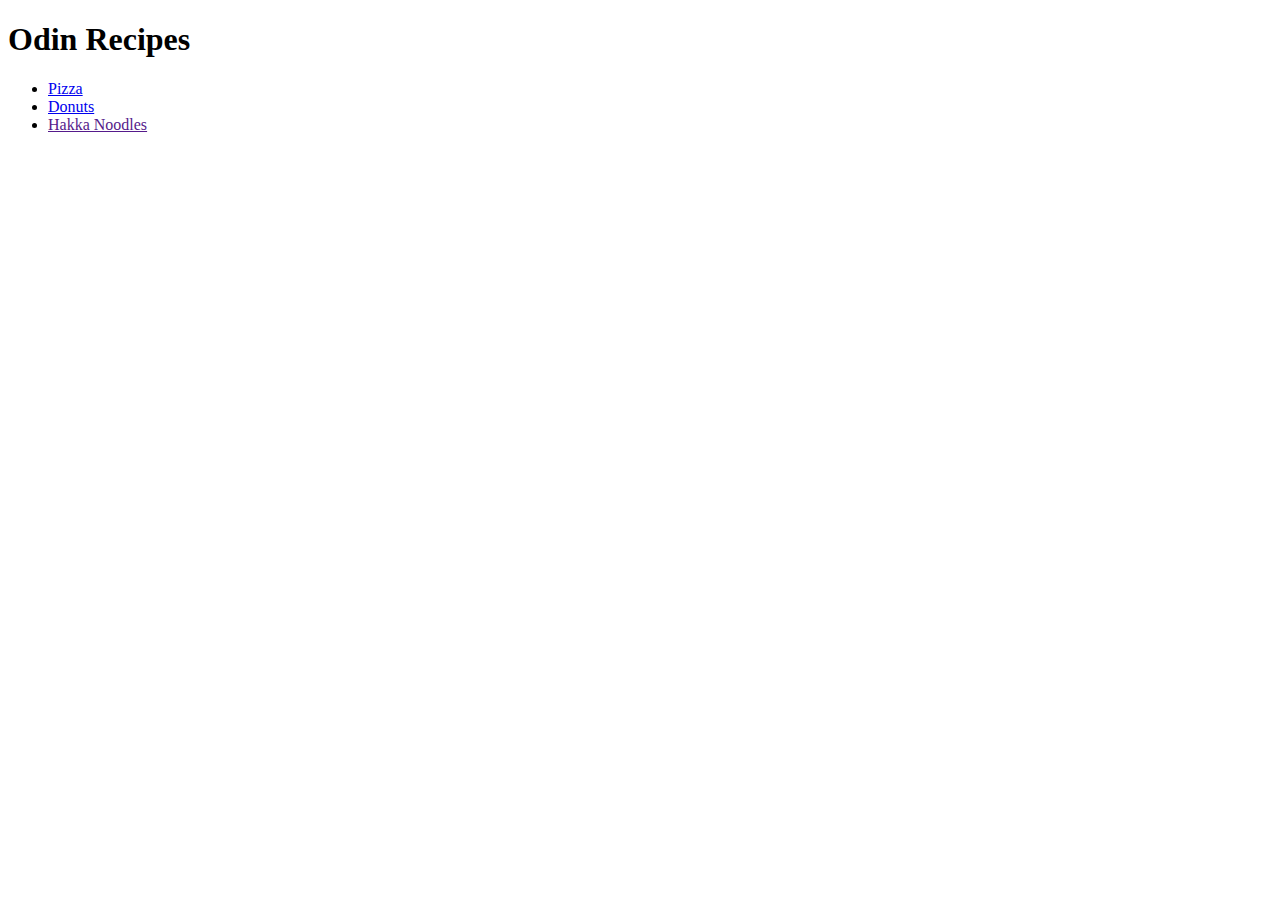
<file: index.html>
<!DOCTYPE html>
<html lang="en">
<head>
    <meta charset="UTF-8">
    <meta name="viewport" content="width=device-width, initial-scale=1.0">
    <title>Document</title>
</head>
<body>
    <h1>Odin Recipes</h1>
   <ul>
   <li><a href="Pizza.html" target="_blank">Pizza</a></li>
   <li><a href="Donuts.html">Donuts</a></li>
   <li><a href="">Hakka Noodles</a></li>
   </ul> 
    
</body>
</html>
</file>
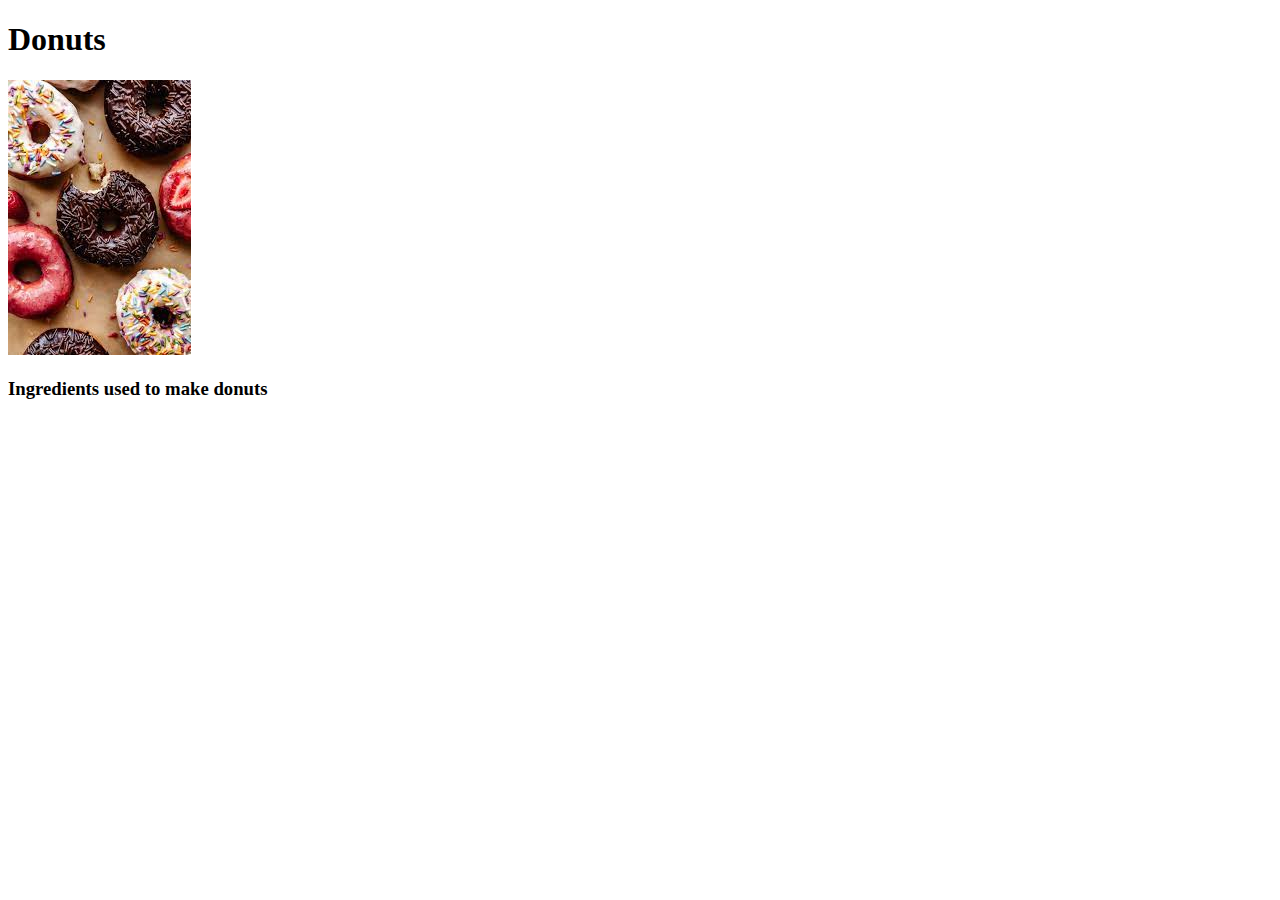
<file: Donuts.html>
<!DOCTYPE html>
<html lang="en">
<head>
    <meta charset="UTF-8">
    <meta name="viewport" content="width=device-width, initial-scale=1.0">
    <title>Document</title>
</head>
<body>
    <h1>Donuts</h1>
    <img src="donuts.jpeg" alt="this is an image of some delicious dounuts">
    <h3>Ingredients used to make donuts</h3>
   
    
</body>
</html>
</file>
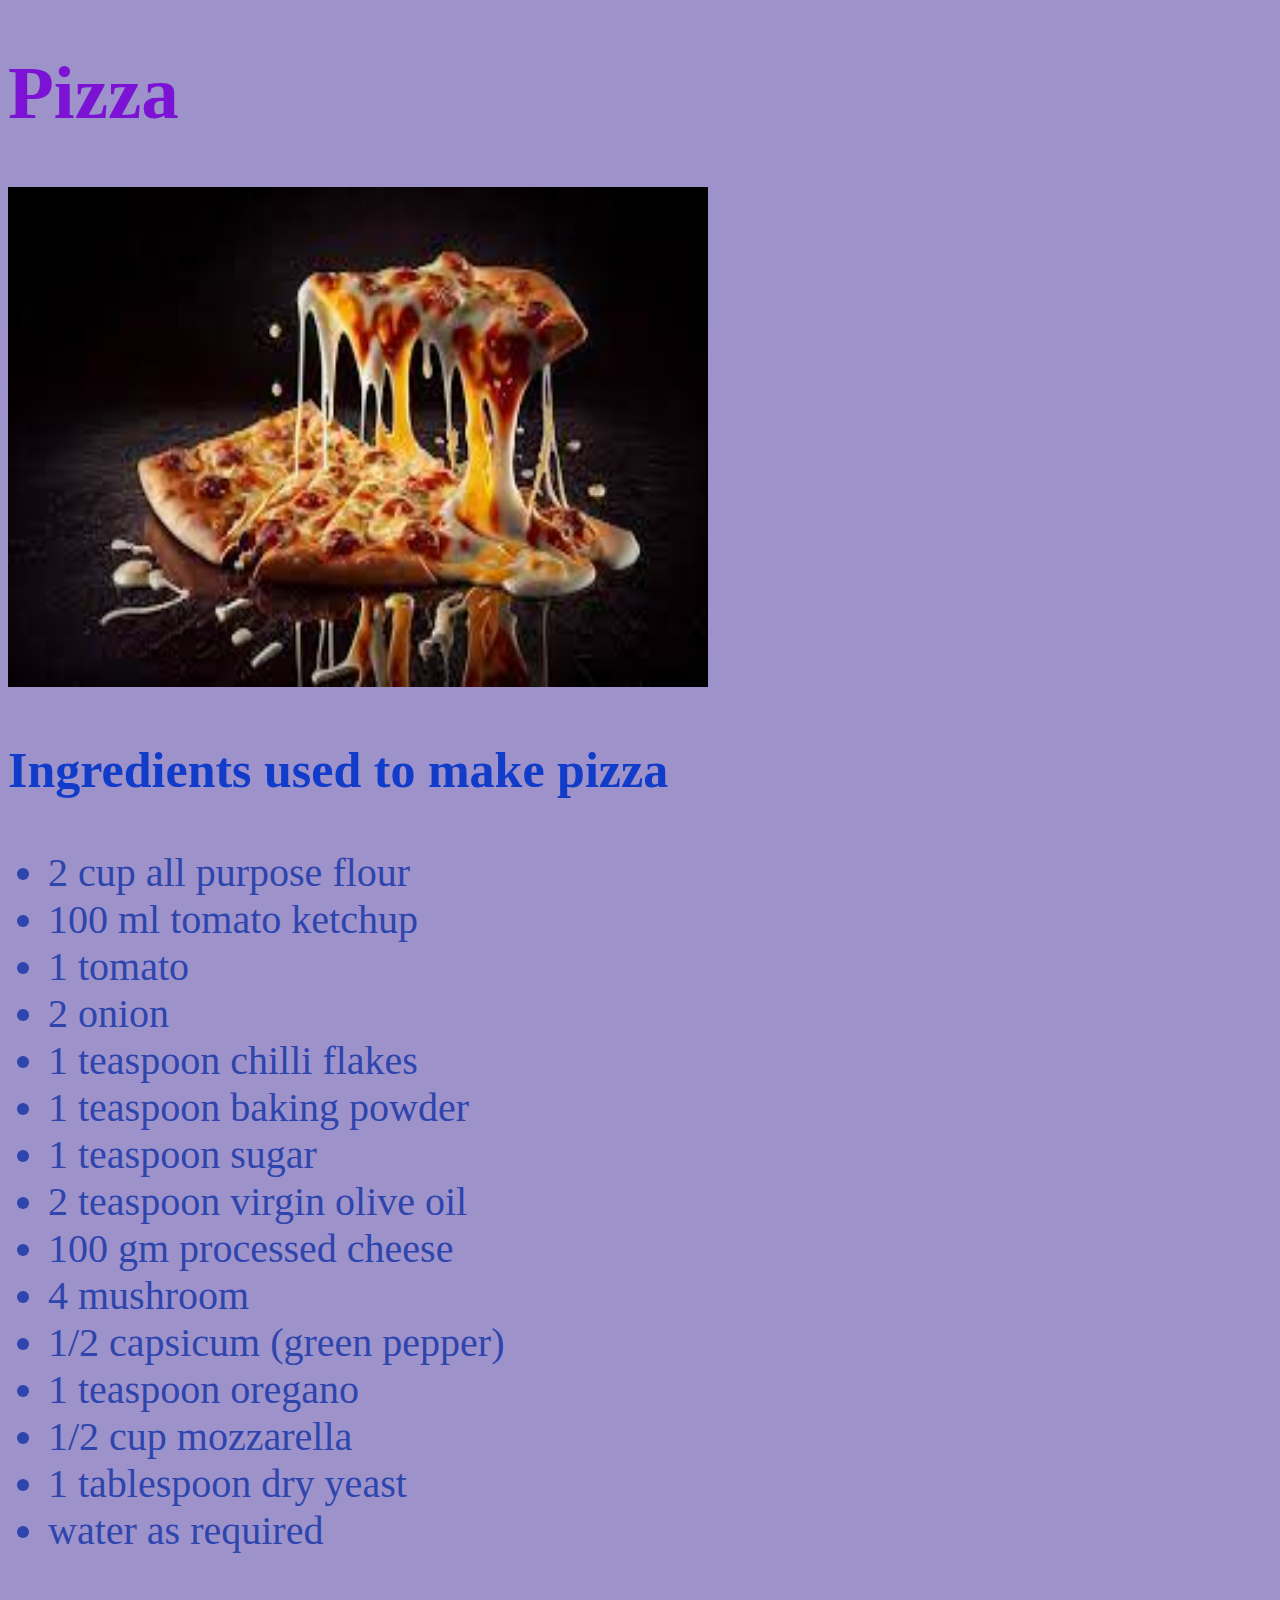
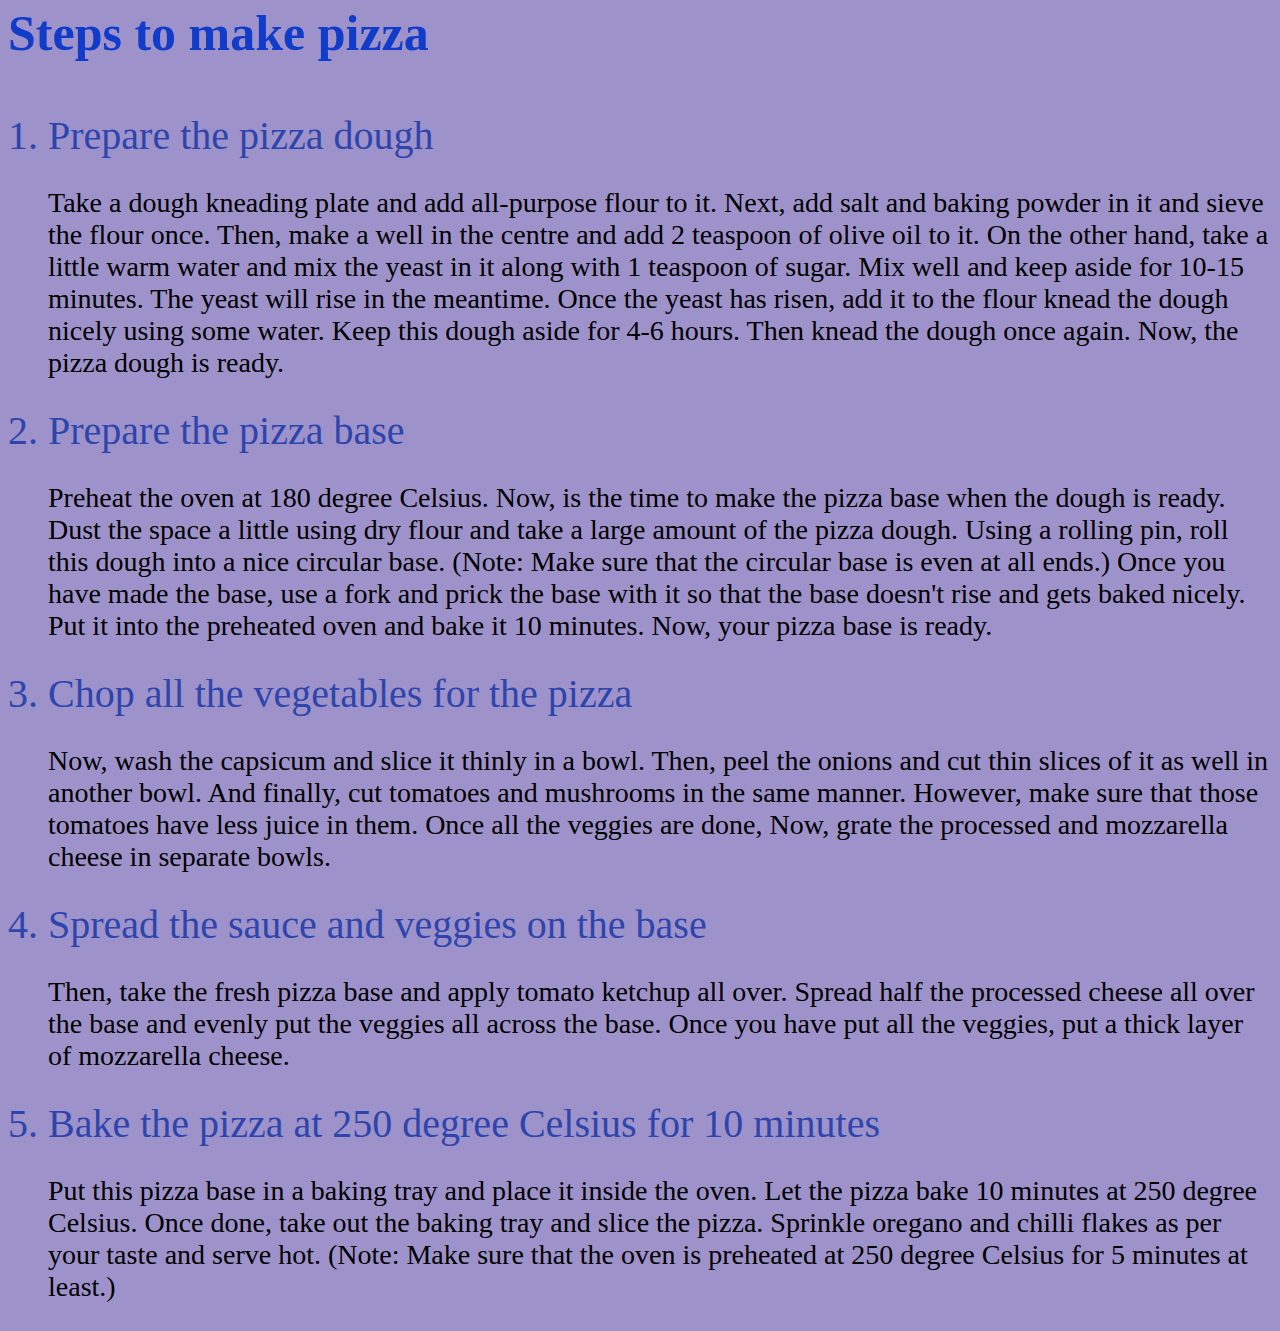
<file: Pizza.html>
<!DOCTYPE html>
<html lang="en">
<head>
    <meta charset="UTF-8">
    <meta name="viewport" content="width=device-width, initial-scale=1.0">
    <title>Document</title>
    <link rel="stylesheet" href="Pizza.css">
</head>
<body>
   <h1>Pizza</h1>
   <img src="pizza.jpeg" alt="Image of a delicious pizza" height="500px" width="700px">
   <h3>Ingredients used to make pizza</h3>
<ul>
    <li>2 cup all purpose flour</li>
    <li>100 ml tomato ketchup</li>
    <li> 1 tomato</li>
    <li> 2 onion</li>
    <li> 1 teaspoon chilli flakes</li>
    <li> 1 teaspoon baking powder</li>
    <li>  1 teaspoon sugar</li>
   
    <li> 2 teaspoon virgin olive oil</li>
    <li> 100 gm processed cheese</li>
    
    <li>   4 mushroom</li>

    <li>  1/2 capsicum (green pepper)</li>
  
    <li>  1 teaspoon oregano</li>
    <li>  1/2 cup mozzarella</li>
    <li>    1 tablespoon dry yeast</li>
    <li>  water as required</li>
  
    
</ul>
<h3>Steps to make pizza</h3>
<ol>
    <li>Prepare the pizza dough</li>
<p>Take a dough kneading plate and add all-purpose flour to it. Next, add salt and baking powder in it and sieve the flour once. Then, make a well in the centre and add 2 teaspoon of olive oil to it. On the other hand, take a little warm water and mix the yeast in it along with 1 teaspoon of sugar. Mix well and keep aside for 10-15 minutes. The yeast will rise in the meantime. Once the yeast has risen, add it to the flour knead the dough nicely using some water. Keep this dough aside for 4-6 hours. Then knead the dough once again. Now, the pizza dough is ready.</p>
<li> Prepare the pizza base</li>
<p>Preheat the oven at 180 degree Celsius. Now, is the time to make the pizza base when the dough is ready. 
    Dust the space a little using dry flour and take a large amount of the pizza dough. Using a rolling pin, roll this dough into a nice circular base.
   (Note: Make sure that the circular base is even at all ends.) Once you have made the base, use a fork and prick the base with it so that the base doesn't rise and gets baked nicely. Put it into the preheated oven and bake it 10 minutes. Now, your pizza base is ready.</p>
<li>Chop all the vegetables for the pizza</li>
<p>Now, wash the capsicum and slice it thinly in a bowl. Then, peel the onions and cut thin slices of it as well in another bowl. And finally, cut tomatoes and mushrooms in the same manner. However, make sure that those tomatoes have less juice in them. Once all the veggies are done, Now, grate the processed and mozzarella cheese in separate bowls.</p>
<li>Spread the sauce and veggies on the base</li>
<p>Then, take the fresh pizza base and apply tomato ketchup all over. Spread half the processed cheese all over the base and evenly put the veggies all across the base. Once you have put all the veggies, put a thick layer of mozzarella cheese.</p>
<li>Bake the pizza at 250 degree Celsius for 10 minutes</li>
<p>Put this pizza base in a baking tray and place it inside the oven. Let the pizza bake 10 minutes at 250 degree Celsius. Once done, take out the baking tray and slice the pizza. Sprinkle oregano and chilli flakes as per your taste and serve hot. (Note: Make sure that the oven is preheated at 250 degree Celsius for 5 minutes at least.)

</p>
</ol>
    
</body>
</html>
</file>
<file: Pizza.css>
h3 {
color: rgb(17, 60, 202);
font-size: 50px;
}

li{
    color: rgb(45, 69, 173);
    font-size: 40px;
}
h1{
    color: rgb(124, 18, 211);
    font-size: 75px;
}
body{
    background-color: rgb(158, 146, 202);
}
p{
    font-size: 28px;
}
</file>
